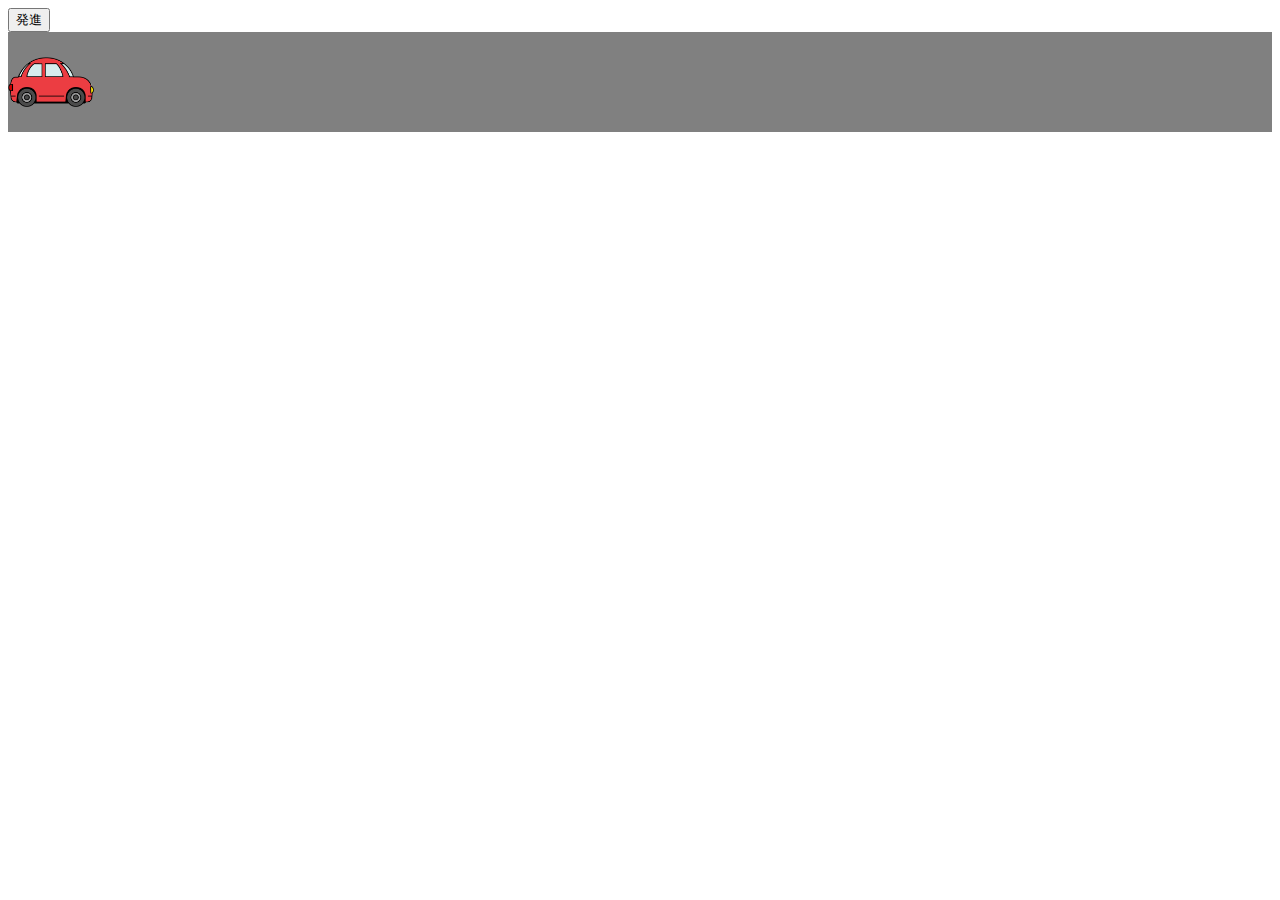
<file: 1day1game/車走らせゲーム/index.html>
<!DOCTYPE html>
<html lang="ja">
	<head>
		<meta charset="utf-8">
		<title>車走る</title>
		<style type="text/css">
			.road {
				position: relative;
				width: 100%;
				height: 100px;
				background-color: gray;
			}
			.car {
				position: absolute;
				top: 25px;
				height: 50px;
			}
			/*その他と主な共通部分は省略*/
/*
			a.btn-flat {
				overflow: hidden;
				padding: 1.5rem 6rem;
				color: #fff;
				border-radius: 0;
				background: #000;
			} */

			/* a.btn-flat span {
				position: relative;
			}

			a.btn-flat:before {
				position: absolute;
				top: 0;
				left: 30px;
				width: 150%;
				height: 500%;
				content: '';
				-webkit-transition: all .5s ease-in-out;
				transition: all .5s ease-in-out;
				-webkit-transform: translateX(-98%) translateY(-70%) rotate(135deg);
				transform: translateX(-98%) translateY(-70%) rotate(135deg);
				background: #fff100;
			}

			a.btn-flat:hover:before {
				-webkit-transform: translateX(-9%) translateY(-25%) rotate(135deg);
				transform: translateX(-9%) translateY(-25%) rotate(135deg);
			} */
		</style>
	</head>
	<body>
		<!-- header -->
		<header>
		</header>
		<!-- main -->
		<!-- <a href="" class="btn btn-flat"><span>PUSH！</span></a> -->
		<button class="launchBtn">発進</button>
		<div class="road">
			<img class="car" src="pic/car_1.png">
		</div>
		<script
			src="https://code.jquery.com/jquery-3.5.1.js"
			integrity="sha256-QWo7LDvxbWT2tbbQ97B53yJnYU3WhH/C8ycbRAkjPDc="
			crossorigin="anonymous">
		</script>
		<script>
		let i = 0;
		let backFlg = false;
		$('.launchBtn').on( 'click', move );
		function move () {
			setInterval( function () {
				backFlg ? i-- : i++;
				let strLeft = i.toString() + '%';
				$('.car').css('left', strLeft);
				if (i === 93) {
					backFlg = true;
				}
				if (i === 0) {
					backFlg = false;
				}
			}, 40);
		}
		</script>
	</body>
</html>
</file>
